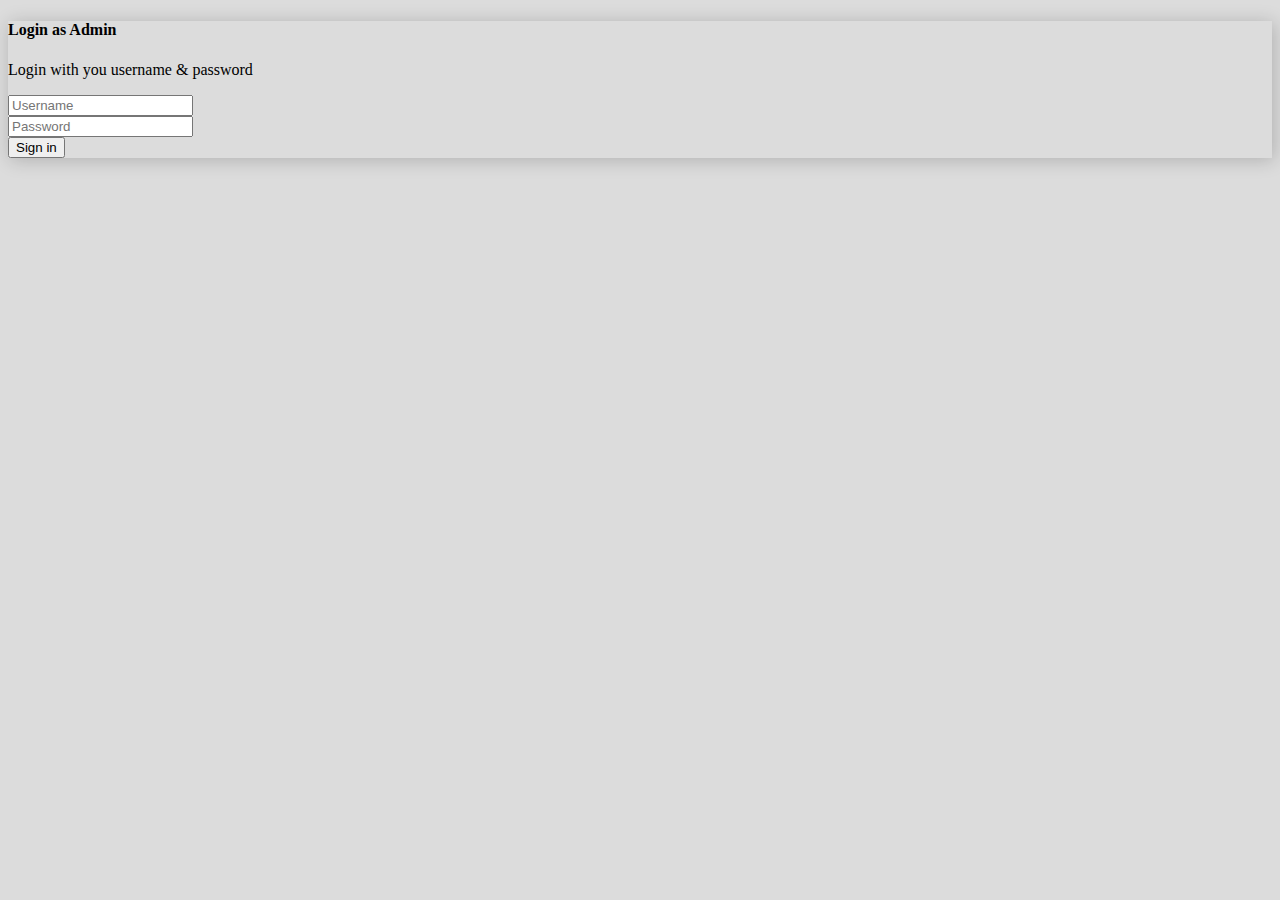
<file: index.html>
<!doctype html>
<html lang="en">
  <head>
    <!-- Required meta tags -->
    <meta charset="utf-8">
    <meta name="viewport" content="width=device-width, initial-scale=1">

    <!-- Bootstrap CSS -->
    <link rel="stylesheet" href="https://stackpath.bootstrapcdn.com/bootstrap/5.0.0-alpha1/css/bootstrap.min.css" integrity="sha384-r4NyP46KrjDleawBgD5tp8Y7UzmLA05oM1iAEQ17CSuDqnUK2+k9luXQOfXJCJ4I" crossorigin="anonymous">
    <link rel="stylesheet" href="css/style.css">

    <title>Login</title>
  </head>
  <body>
    

    <div class="container">
        <div class="row justify-content-center mt-5">
            <div class="col-lg-4 col-md-4">
                <div class="card bx">
                    <div class="card-body">
                        <div class="card-title">
                            <h4>Login as Admin</h4>
                            <p class="card-text small text-muted">Login with you username &amp; password</p>
                            <form>
                                <div class="mb-3">
                                    <input type="text" class="form-control form-control-sm" placeholder="Username" required>
                                </div>
                                <div class="mb-3">
                                    <input type="password" class="form-control form-control-sm" placeholder="Password" required>
                                </div>
                                <div class="mb-3">
                                    <input type="submit" class="btn btn-block btn-sm btn-success" value="Sign in">
                                </div>
                            </form>
                        </div>
                    </div>
                </div>
            </div>
        </div>
    </div>

    <!-- Optional JavaScript -->
    <!-- Popper.js first, then Bootstrap JS -->
    <script src="https://cdn.jsdelivr.net/npm/popper.js@1.16.0/dist/umd/popper.min.js" integrity="sha384-Q6E9RHvbIyZFJoft+2mJbHaEWldlvI9IOYy5n3zV9zzTtmI3UksdQRVvoxMfooAo" crossorigin="anonymous"></script>
    <script src="https://stackpath.bootstrapcdn.com/bootstrap/5.0.0-alpha1/js/bootstrap.min.js" integrity="sha384-oesi62hOLfzrys4LxRF63OJCXdXDipiYWBnvTl9Y9/TRlw5xlKIEHpNyvvDShgf/" crossorigin="anonymous"></script>
  </body>
</html>
</file>
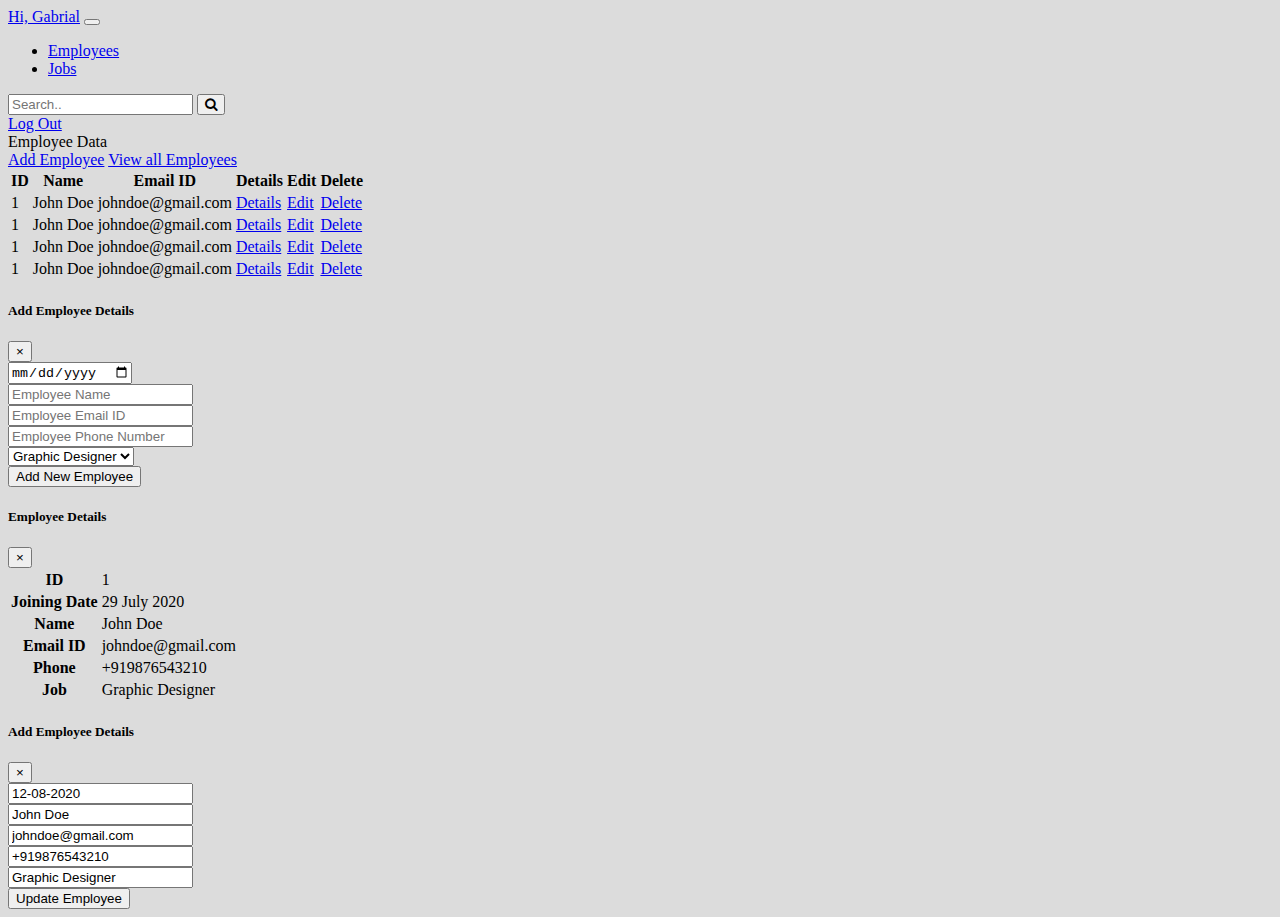
<file: employees-list.html>
<!doctype html>
<html lang="en">
  <head>
    <!-- Required meta tags -->
    <meta charset="utf-8">
    <meta name="viewport" content="width=device-width, initial-scale=1">

    <!-- Bootstrap CSS -->
    <link rel="stylesheet" href="https://stackpath.bootstrapcdn.com/bootstrap/5.0.0-alpha1/css/bootstrap.min.css" integrity="sha384-r4NyP46KrjDleawBgD5tp8Y7UzmLA05oM1iAEQ17CSuDqnUK2+k9luXQOfXJCJ4I" crossorigin="anonymous">
    <link rel="stylesheet" href="https://stackpath.bootstrapcdn.com/font-awesome/4.7.0/css/font-awesome.min.css">
    <link rel="stylesheet" href="css/style.css">

    <title>Employees List</title>
  </head>
  <body>
    
    <!-- nav -->
    <nav class="navbar navbar-expand-lg navbar-dark bg-dark">
        <div class="container-fluid">
          <a class="navbar-brand" href="dash.html">Hi, Gabrial</a>
          <button class="navbar-toggler" type="button" data-toggle="collapse" data-target="#navbarSupportedContent" aria-controls="navbarSupportedContent" aria-expanded="false" aria-label="Toggle navigation">
            <span class="navbar-toggler-icon"></span>
          </button>
          <div class="collapse navbar-collapse" id="navbarSupportedContent">
            <ul class="navbar-nav mr-auto mb-2 mb-lg-0">
              <li class="nav-item">
                <a class="nav-link" aria-current="page" href="employees-list.html">Employees</a>
              </li>
              <li class="nav-item">
                <a class="nav-link" href="jobs-list.html">Jobs</a>
              </li>
            </ul>
            <form class="d-flex">
                <div class="input-group">
                    <input type="search" class="form-control form-control-sm" placeholder="Search.." aria-label="Recipient's username" aria-describedby="button-addon2">
                    <button class="btn btn-sm btn-success" type="submit" id="button-addon2"><i class="fa fa-search"></i></button>
                </div>
            </form>

            <a href="#" class="ml-3 btn btn-sm btn-warning">Log Out</a>

          </div>
        </div>
    </nav>
    <!-- nav -->

    <!-- dashboard contents -->
    <div class="container-fluid">
        <div class="row mt-3">
            <div class="col-lg-3 col-md-3">
                <div class="list-group small">
                    <div class="list-group-item active">Employee Data</div>
                    <a href="#" class="list-group-item" data-toggle="modal" data-target="#add_employee">Add Employee</a>
                    <a href="employees-list.html" class="list-group-item">View all Employees</a>
                </div>
            </div>
            <div class="col-lg-9 col-md-9">
                <table class="table table-striped table-hover bg-light small">
                    <tr class="table-dark">
                        <th>ID</th>
                        <th>Name</th>
                        <th>Email ID</th>
                        <th>Details</th>
                        <th>Edit</th>
                        <th>Delete</th>
                    </tr>
                    <tr>
                        <td>1</td>
                        <td>John Doe</td>
                        <td>johndoe@gmail.com</td>
                        <td><a href="#" data-toggle="modal" data-target="#employee_details1" class="btn btn-sm btn-block btn-info">Details</a></td>
                        <td><a href="#" data-toggle="modal" data-target="#employee_edit_details1" class="btn btn-sm btn-block btn-warning">Edit</a></td>
                        <td><a href="#" class="btn btn-sm btn-block btn-danger" onclick="confirm('Are you sure you want to delete \' John Doe \'?');">Delete</a></td>
                    </tr>
                    <tr>
                        <td>1</td>
                        <td>John Doe</td>
                        <td>johndoe@gmail.com</td>
                        <td><a href="#" data-toggle="modal" data-target="#add_employee" class="btn btn-sm btn-block btn-info">Details</a></td>
                        <td><a href="#" class="btn btn-sm btn-block btn-warning">Edit</a></td>
                        <td><a href="#" class="btn btn-sm btn-block btn-danger">Delete</a></td>
                    </tr>
                    <tr>
                        <td>1</td>
                        <td>John Doe</td>
                        <td>johndoe@gmail.com</td>
                        <td><a href="#" data-toggle="modal" data-target="#add_employee" class="btn btn-sm btn-block btn-info">Details</a></td>
                        <td><a href="#" class="btn btn-sm btn-block btn-warning">Edit</a></td>
                        <td><a href="#" class="btn btn-sm btn-block btn-danger">Delete</a></td>
                    </tr>
                    <tr>
                        <td>1</td>
                        <td>John Doe</td>
                        <td>johndoe@gmail.com</td>
                        <td><a href="#" data-toggle="modal" data-target="#add_employee" class="btn btn-sm btn-block btn-info">Details</a></td>
                        <td><a href="#" class="btn btn-sm btn-block btn-warning">Edit</a></td>
                        <td><a href="#" class="btn btn-sm btn-block btn-danger">Delete</a></td>
                    </tr>
                </table>
            </div>
        </div>
    </div>
    <!-- dashboard contents -->

    <!-- Add Employee Modal -->
    <div class="modal fade" id="add_employee" tabindex="-1" aria-labelledby="add_employee" aria-hidden="true">
        <div class="modal-dialog">
        <div class="modal-content">
            <div class="modal-header">
            <h5 class="modal-title" id="exampleModalLabel">Add Employee Details</h5>
            <button type="button" class="close" data-dismiss="modal" aria-label="Close">
                <span aria-hidden="true">&times;</span>
            </button>
            </div>
            <div class="modal-body">
                <form>
                    <div class="mb-3">
                        <input type="date" class="form-control form-control-sm" required>
                    </div>
                    <div class="mb-3">
                        <input type="text" class="form-control form-control-sm" placeholder="Employee Name" required>
                    </div>
                    <div class="mb-3">
                        <input type="email" class="form-control form-control-sm" placeholder="Employee Email ID" required>
                    </div>
                    <div class="mb-3">
                        <input type="tel" class="form-control form-control-sm" placeholder="Employee Phone Number" required>
                    </div>
                    <div class="mb-3">
                        <select class="form-control form-control-sm">
                            <option value="Graphic Designer">Graphic Designer</option>
                            <option value="Web Designer">Web Designer</option>
                            <option value="Web Developer">Web Developer</option>
                        </select>
                    </div>
                    <div class="mb-3">
                        <button type="submit" class="btn btn-sm btn-success btn-block">Add New Employee</button>
                    </div>
                </form>
            </div>
        </div>
        </div>
    </div>

    <!-- Details Model -->
    <div class="modal fade" id="employee_details1" tabindex="-1" aria-labelledby="employee_details1" aria-hidden="true">
        <div class="modal-dialog">
        <div class="modal-content">
            <div class="modal-header">
            <h5 class="modal-title" id="exampleModalLabel">Employee Details</h5>
            <button type="button" class="close" data-dismiss="modal" aria-label="Close">
                <span aria-hidden="true">&times;</span>
            </button>
            </div>
            <table class="table table-bordered">
                <tr>
                    <th>ID</th>
                    <td>1</td>
                </tr>
                <tr>
                    <th>Joining Date</th>
                    <td>29 July 2020</td>
                </tr>
                <tr>
                    <th>Name</th>
                    <td>John Doe</td>
                </tr>
                <tr>
                    <th>Email ID</th>
                    <td>johndoe@gmail.com</td>
                </tr>
                <tr>
                    <th>Phone</th>
                    <td>+919876543210</td>
                </tr>
                <tr>
                    <th>Job</th>
                    <td>Graphic Designer</td>
                </tr>
            </table>
        </div>
        </div>
    </div>

    <!-- Edit Employee Detaisl -->
    <div class="modal fade" id="employee_edit_details1" tabindex="-1" aria-labelledby="employee_edit_details1" aria-hidden="true">
        <div class="modal-dialog">
        <div class="modal-content">
            <div class="modal-header">
            <h5 class="modal-title" id="exampleModalLabel">Add Employee Details</h5>
            <button type="button" class="close" data-dismiss="modal" aria-label="Close">
                <span aria-hidden="true">&times;</span>
            </button>
            </div>
            <div class="modal-body">
                <form>
                    <div class="mb-3">
                        <input type="text" class="form-control form-control-sm" value="12-08-2020" required>
                    </div>
                    <div class="mb-3">
                        <input type="text" class="form-control form-control-sm" value="John Doe" required>
                    </div>
                    <div class="mb-3">
                        <input type="email" class="form-control form-control-sm" value="johndoe@gmail.com" required>
                    </div>
                    <div class="mb-3">
                        <input type="tel" class="form-control form-control-sm" value="+919876543210" required>
                    </div>
                    <div class="mb-3">
                        <input type="tel" class="form-control form-control-sm" value="Graphic Designer" required>
                    </div>
                    <div class="mb-3">
                        <button type="submit" class="btn btn-sm btn-success btn-block">Update Employee</button>
                    </div>
                </form>
            </div>
        </div>
        </div>
    </div>

    <!-- Optional JavaScript -->
    <!-- Popper.js first, then Bootstrap JS -->
    <script src="https://cdn.jsdelivr.net/npm/popper.js@1.16.0/dist/umd/popper.min.js" integrity="sha384-Q6E9RHvbIyZFJoft+2mJbHaEWldlvI9IOYy5n3zV9zzTtmI3UksdQRVvoxMfooAo" crossorigin="anonymous"></script>
    <script src="https://stackpath.bootstrapcdn.com/bootstrap/5.0.0-alpha1/js/bootstrap.min.js" integrity="sha384-oesi62hOLfzrys4LxRF63OJCXdXDipiYWBnvTl9Y9/TRlw5xlKIEHpNyvvDShgf/" crossorigin="anonymous"></script>
  </body>
</html>
</file>
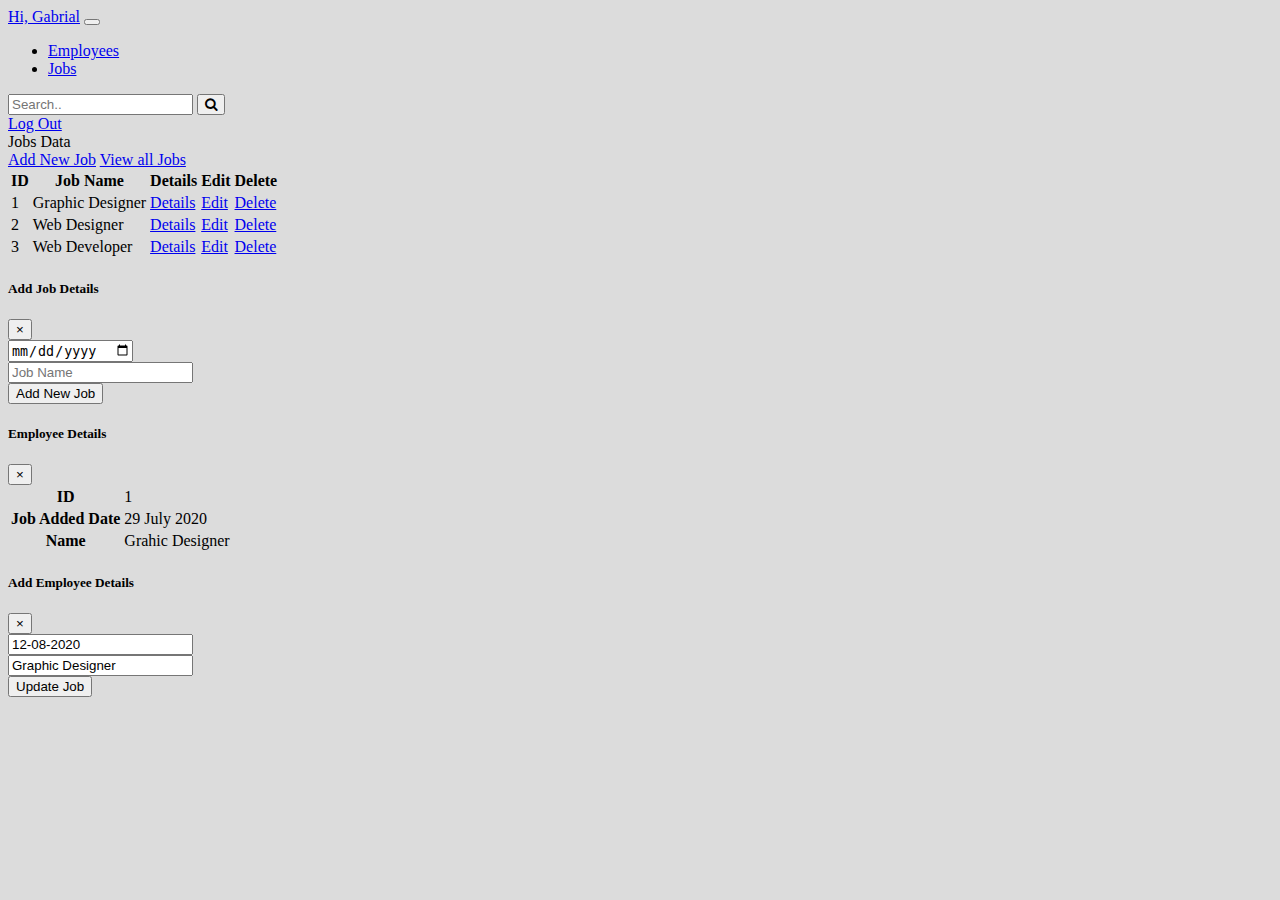
<file: jobs-list.html>
<!doctype html>
<html lang="en">
  <head>
    <!-- Required meta tags -->
    <meta charset="utf-8">
    <meta name="viewport" content="width=device-width, initial-scale=1">

    <!-- Bootstrap CSS -->
    <link rel="stylesheet" href="https://stackpath.bootstrapcdn.com/bootstrap/5.0.0-alpha1/css/bootstrap.min.css" integrity="sha384-r4NyP46KrjDleawBgD5tp8Y7UzmLA05oM1iAEQ17CSuDqnUK2+k9luXQOfXJCJ4I" crossorigin="anonymous">
    <link rel="stylesheet" href="https://stackpath.bootstrapcdn.com/font-awesome/4.7.0/css/font-awesome.min.css">
    <link rel="stylesheet" href="css/style.css">

    <title>Jobs List</title>
  </head>
  <body>
    
    <!-- nav -->
    <nav class="navbar navbar-expand-lg navbar-dark bg-dark">
        <div class="container-fluid">
          <a class="navbar-brand" href="dash.html">Hi, Gabrial</a>
          <button class="navbar-toggler" type="button" data-toggle="collapse" data-target="#navbarSupportedContent" aria-controls="navbarSupportedContent" aria-expanded="false" aria-label="Toggle navigation">
            <span class="navbar-toggler-icon"></span>
          </button>
          <div class="collapse navbar-collapse" id="navbarSupportedContent">
            <ul class="navbar-nav mr-auto mb-2 mb-lg-0">
              <li class="nav-item">
                <a class="nav-link" aria-current="page" href="employees-list.html">Employees</a>
              </li>
              <li class="nav-item">
                <a class="nav-link" href="jobs-list.html">Jobs</a>
              </li>
            </ul>
            <form class="d-flex">
                <div class="input-group">
                    <input type="search" class="form-control form-control-sm" placeholder="Search.." aria-label="Recipient's username" aria-describedby="button-addon2">
                    <button class="btn btn-sm btn-success" type="submit" id="button-addon2"><i class="fa fa-search"></i></button>
                </div>
            </form>

            <a href="#" class="ml-3 btn btn-sm btn-warning">Log Out</a>

          </div>
        </div>
    </nav>
    <!-- nav -->

    <!-- dashboard contents -->
    <div class="container-fluid">
        <div class="row mt-3">
            <div class="col-lg-3 col-md-3">
                <div class="list-group small">
                    <div class="list-group-item active">Jobs Data</div>
                    <a href="#" class="list-group-item" data-toggle="modal" data-target="#add_job">Add New Job</a>
                    <a href="jobs-list.html" class="list-group-item">View all Jobs</a>
                </div>
            </div>
            <div class="col-lg-9 col-md-9">
                <table class="table table-striped table-hover bg-light small">
                    <tr class="table-dark">
                        <th>ID</th>
                        <th>Job Name</th>
                        <th>Details</th>
                        <th>Edit</th>
                        <th>Delete</th>
                    </tr>
                    <tr>
                        <td>1</td>
                        <td>Graphic Designer</td>
                        <td><a href="#" data-toggle="modal" data-target="#job_details1" class="btn btn-sm btn-block btn-info">Details</a></td>
                        <td><a href="#" data-toggle="modal" data-target="#job_edit_details1" class="btn btn-sm btn-block btn-warning">Edit</a></td>
                        <td><a href="#" class="btn btn-sm btn-block btn-danger" onclick="confirm('Are you sure you want to delete \' Graphic Designer Job \'?');">Delete</a></td>
                    </tr>
                    <tr>
                        <td>2</td>
                        <td>Web Designer</td>
                        <td><a href="#" data-toggle="modal" data-target="#add_employee" class="btn btn-sm btn-block btn-info">Details</a></td>
                        <td><a href="#" class="btn btn-sm btn-block btn-warning">Edit</a></td>
                        <td><a href="#" class="btn btn-sm btn-block btn-danger">Delete</a></td>
                    </tr>
                    <tr>
                        <td>3</td>
                        <td>Web Developer</td>
                        <td><a href="#" data-toggle="modal" data-target="#add_employee" class="btn btn-sm btn-block btn-info">Details</a></td>
                        <td><a href="#" class="btn btn-sm btn-block btn-warning">Edit</a></td>
                        <td><a href="#" class="btn btn-sm btn-block btn-danger">Delete</a></td>
                    </tr>
                </table>
            </div>
        </div>
    </div>
    <!-- dashboard contents -->

    <!-- Add Job Modal -->
    <div class="modal fade" id="add_job" tabindex="-1" aria-labelledby="add_job" aria-hidden="true">
        <div class="modal-dialog">
        <div class="modal-content">
            <div class="modal-header">
            <h5 class="modal-title" id="exampleModalLabel">Add Job Details</h5>
            <button type="button" class="close" data-dismiss="modal" aria-label="Close">
                <span aria-hidden="true">&times;</span>
            </button>
            </div>
            <div class="modal-body">
                <form>
                    <div class="mb-3">
                        <input type="date" class="form-control form-control-sm" required>
                    </div>
                    <div class="mb-3">
                        <input type="text" class="form-control form-control-sm" placeholder="Job Name" required>
                    </div>
                    <div class="mb-3">
                        <button type="submit" class="btn btn-sm btn-success btn-block">Add New Job</button>
                    </div>
                </form>
            </div>
        </div>
        </div>
    </div>

    <!-- Job Details Model -->
    <div class="modal fade" id="job_details1" tabindex="-1" aria-labelledby="job_details1" aria-hidden="true">
        <div class="modal-dialog">
        <div class="modal-content">
            <div class="modal-header">
            <h5 class="modal-title" id="exampleModalLabel">Employee Details</h5>
            <button type="button" class="close" data-dismiss="modal" aria-label="Close">
                <span aria-hidden="true">&times;</span>
            </button>
            </div>
            <table class="table table-bordered">
                <tr>
                    <th>ID</th>
                    <td>1</td>
                </tr>
                <tr>
                    <th>Job Added Date</th>
                    <td>29 July 2020</td>
                </tr>
                <tr>
                    <th>Name</th>
                    <td>Grahic Designer</td>
                </tr>
            </table>
        </div>
        </div>
    </div>

    <!-- Edit Job Detaisl -->
    <div class="modal fade" id="job_edit_details1" tabindex="-1" aria-labelledby="job_edit_details1" aria-hidden="true">
        <div class="modal-dialog">
        <div class="modal-content">
            <div class="modal-header">
            <h5 class="modal-title" id="exampleModalLabel">Add Employee Details</h5>
            <button type="button" class="close" data-dismiss="modal" aria-label="Close">
                <span aria-hidden="true">&times;</span>
            </button>
            </div>
            <div class="modal-body">
                <form>
                    <div class="mb-3">
                        <input type="text" class="form-control form-control-sm" value="12-08-2020" required>
                    </div>
                    <div class="mb-3">
                        <input type="text" class="form-control form-control-sm" value="Graphic Designer" required>
                    </div>
                    <div class="mb-3">
                        <button type="submit" class="btn btn-sm btn-success btn-block">Update Job</button>
                    </div>
                </form>
            </div>
        </div>
        </div>
    </div>

    <!-- Optional JavaScript -->
    <!-- Popper.js first, then Bootstrap JS -->
    <script src="https://cdn.jsdelivr.net/npm/popper.js@1.16.0/dist/umd/popper.min.js" integrity="sha384-Q6E9RHvbIyZFJoft+2mJbHaEWldlvI9IOYy5n3zV9zzTtmI3UksdQRVvoxMfooAo" crossorigin="anonymous"></script>
    <script src="https://stackpath.bootstrapcdn.com/bootstrap/5.0.0-alpha1/js/bootstrap.min.js" integrity="sha384-oesi62hOLfzrys4LxRF63OJCXdXDipiYWBnvTl9Y9/TRlw5xlKIEHpNyvvDShgf/" crossorigin="anonymous"></script>
  </body>
</html>
</file>
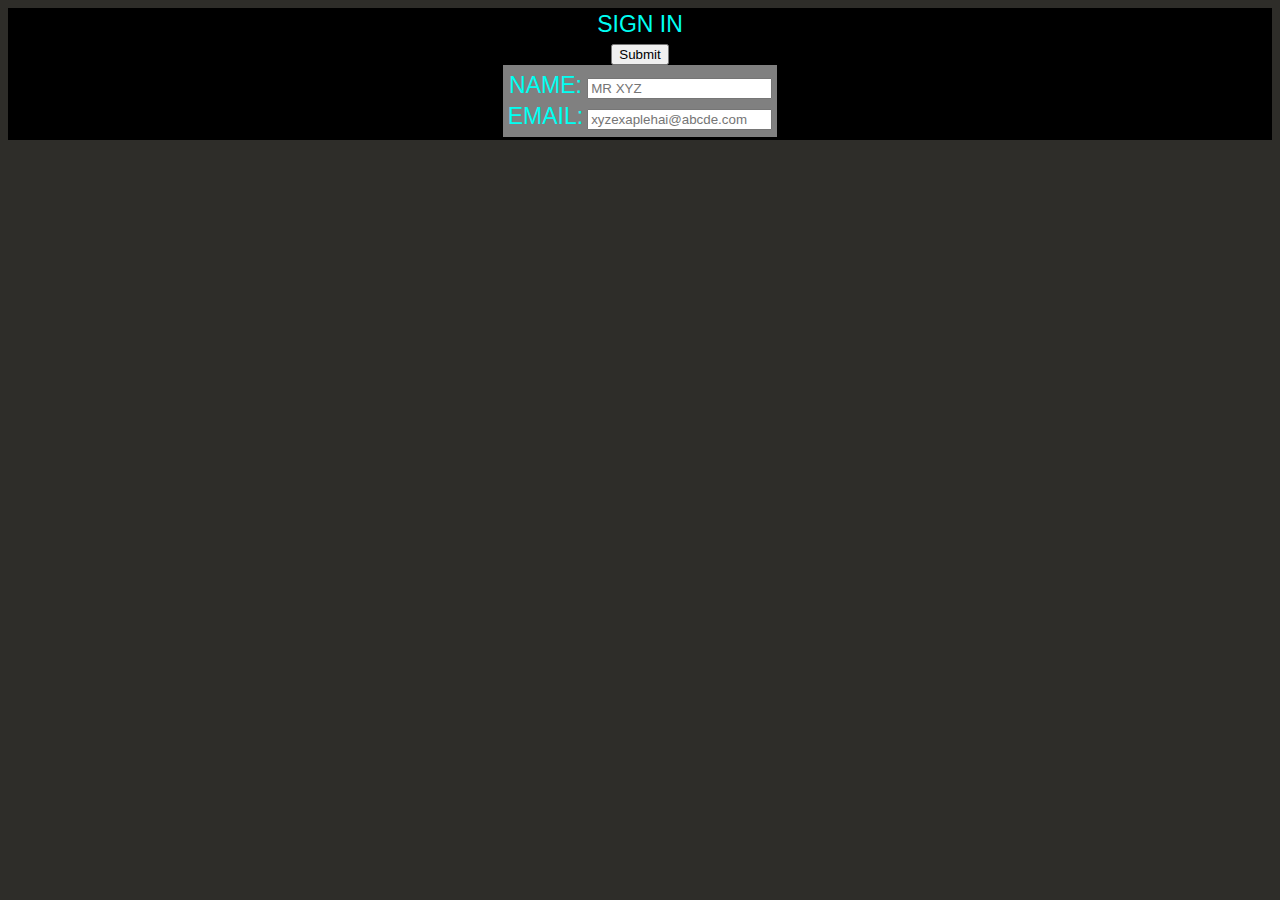
<file: new 1.html>
<!doctype html>
<html lang="en">
  <head>
    <!-- Required meta tags -->
    <meta charset="utf-8">
    <meta name="viewport" content="width=device-width, initial-scale=1">

    <!-- Bootstrap CSS -->
    <link rel="stylesheet" href="https://stackpath.bootstrapcdn.com/bootstrap/5.0.0-alpha2/css/bootstrap.min.css" integrity="sha384-DhY6onE6f3zzKbjUPRc2hOzGAdEf4/Dz+WJwBvEYL/lkkIsI3ihufq9hk9K4lVoK" crossorigin="anonymous">
     
    <title>Hello, world!</title>
    <style>
	body
	{
	color:#00fff2;
	background-color:#2e2d29;
	font-family:Helvetica;
	font-size:23px;
	}
	form
	{
	padding:3px;
	background-color:black;
	}
	table
	{
	background-color:gray;
	padding:2px;
	}
	</style>	
  </head>
  <body>
  <form align='center' >
  <table align='center' >
  <tr>SIGN IN</tr>
  <tr>
  <td>NAME:</td>
  <td><input type='text' placeholder='MR XYZ'></td>
  </tr>
  <tr>
  <td>EMAIL:</td>
  <td><input type='email' placeholder='xyzexaplehai@abcde.com'></td>
  </tr>
  <br>
  <tr align='center'><input type='submit' text='LOGIN'></tr>
  </table>
  </form>
    <script src="https://stackpath.bootstrapcdn.com/bootstrap/5.0.0-alpha2/js/bootstrap.bundle.min.js" integrity="sha384-BOsAfwzjNJHrJ8cZidOg56tcQWfp6y72vEJ8xQ9w6Quywb24iOsW913URv1IS4GD" crossorigin="anonymous"></script>

    <!-- Option 2: Separate Popper.js and Bootstrap JS
    <script src="https://cdn.jsdelivr.net/npm/popper.js@1.16.1/dist/umd/popper.min.js" integrity="sha384-9/reFTGAW83EW2RDu2S0VKaIzap3H66lZH81PoYlFhbGU+6BZp6G7niu735Sk7lN" crossorigin="anonymous"></script>
    <script src="https://stackpath.bootstrapcdn.com/bootstrap/5.0.0-alpha2/js/bootstrap.min.js" integrity="sha384-5h4UG+6GOuV9qXh6HqOLwZMY4mnLPraeTrjT5v07o347pj6IkfuoASuGBhfDsp3d" crossorigin="anonymous"></script>
    -->
  </body>
</html>
</file>
<file: css/style.css>
body{
    background-color: gainsboro;
}
.bx{
    box-shadow: 2px 2px 18px rgba(0,0,0,0.2);
}
.card-border{
    box-shadow: 2px 2px 12px rgba(0,0,0,0.2);
    border: 0px;
}
</file>
